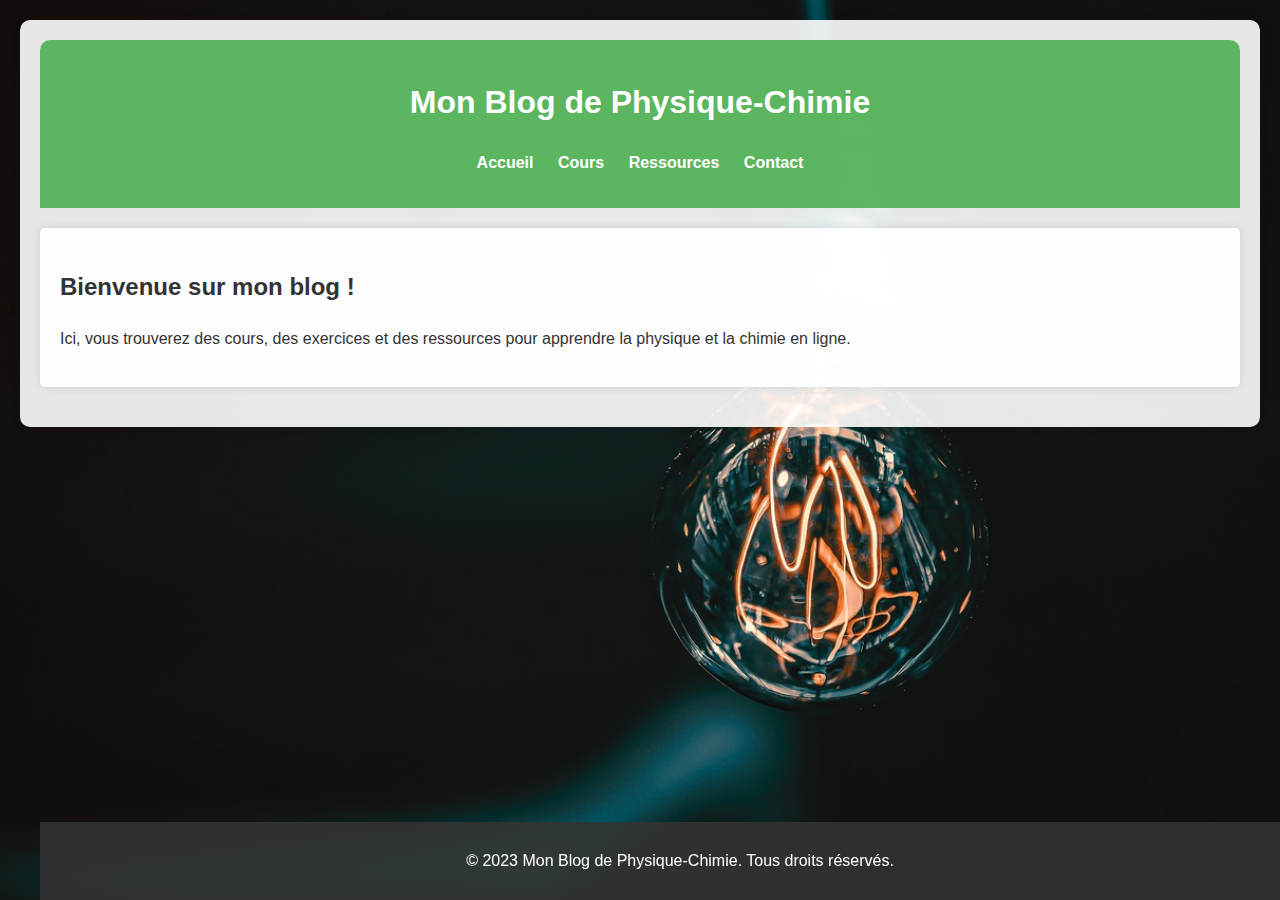
<file: index.html>
<!DOCTYPE html>
<html lang="fr">
<head>
    <meta charset="UTF-8">
    <meta name="viewport" content="width=device-width, initial-scale=1.0">
    <title>Accueil - Mon Blog de Physique-Chimie</title>
    <link rel="stylesheet" href="styles.css">
</head>
<body>
    <div class="container">
        <header>
            <h1>Mon Blog de Physique-Chimie</h1>
            <nav>
                <ul>
                    <li><a href="index.html">Accueil</a></li>
                    <li><a href="cours.html">Cours</a></li>
                    <li><a href="ressources.html">Ressources</a></li>
                    <li><a href="contact.html">Contact</a></li>
                </ul>
            </nav>
        </header>

        <section class="accueil-section">
            <h2>Bienvenue sur mon blog !</h2>
            <p>Ici, vous trouverez des cours, des exercices et des ressources pour apprendre la physique et la chimie en ligne.</p>
        </section>

        <footer>
            <p>&copy; 2023 Mon Blog de Physique-Chimie. Tous droits réservés.</p>
        </footer>
    </div>
</body>
</html>
</file>
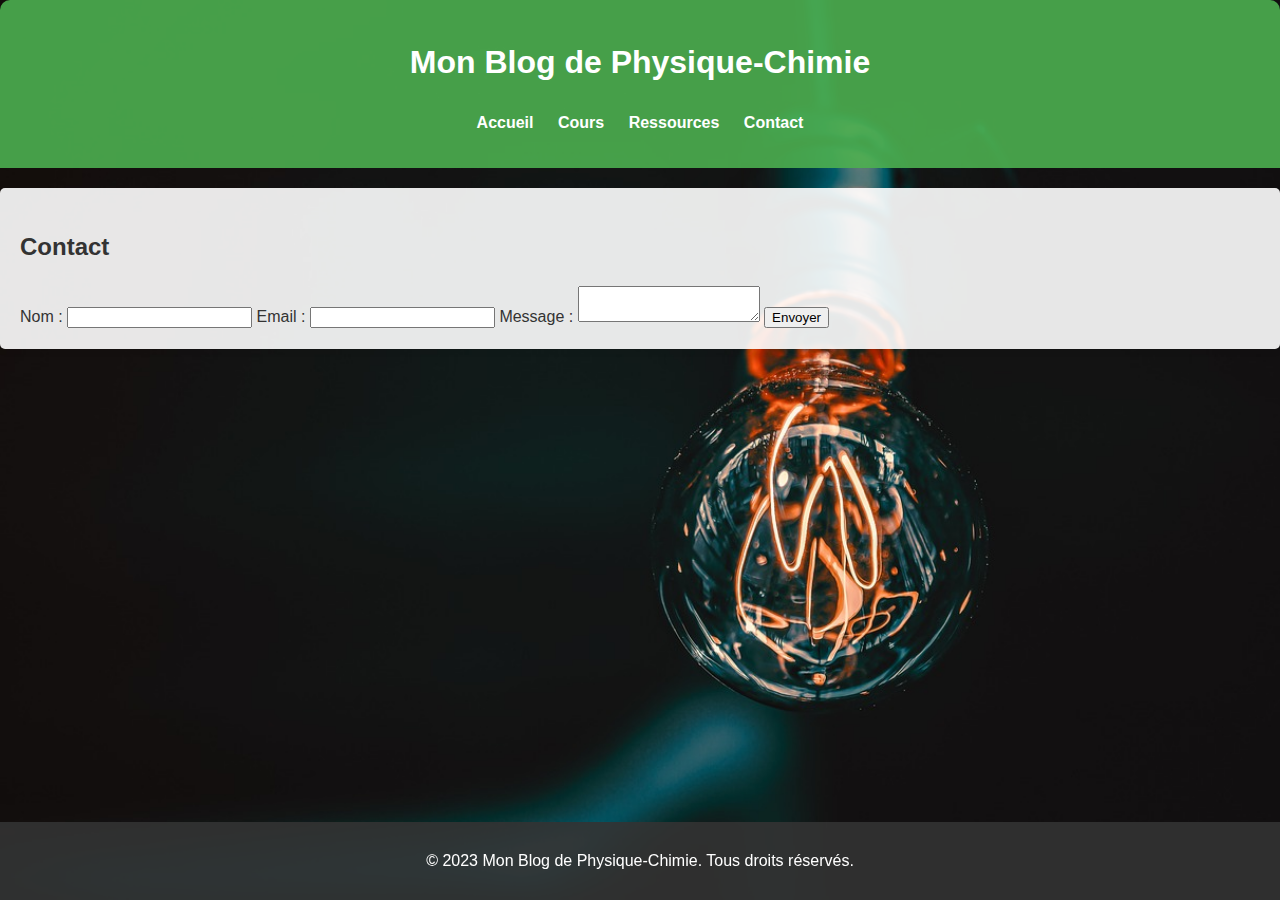
<file: contact.html>
<!DOCTYPE html>
<html lang="fr">
<head>
    <meta charset="UTF-8">
    <meta name="viewport" content="width=device-width, initial-scale=1.0">
    <title>Contact - Mon Blog de Physique-Chimie</title>
    <link rel="stylesheet" href="styles.css">
</head>
<body>
    <header>
        <h1>Mon Blog de Physique-Chimie</h1>
        <nav>
            <ul>
                <li><a href="index.html">Accueil</a></li>
                <li><a href="cours.html">Cours</a></li>
                <li><a href="ressources.html">Ressources</a></li>
                <li><a href="contact.html">Contact</a></li>
            </ul>
        </nav>
    </header>

    <section class="contact-section">
        <h2>Contact</h2>
        <form action="#" method="post">
            <label for="name">Nom :</label>
            <input type="text" id="name" name="name" required>

            <label for="email">Email :</label>
            <input type="email" id="email" name="email" required>

            <label for="message">Message :</label>
            <textarea id="message" name="message" required></textarea>

            <button type="submit">Envoyer</button>
        </form>
    </section>

    <footer>
        <p>&copy; 2023 Mon Blog de Physique-Chimie. Tous droits réservés.</p>
    </footer>
</body>
</html>
</file>
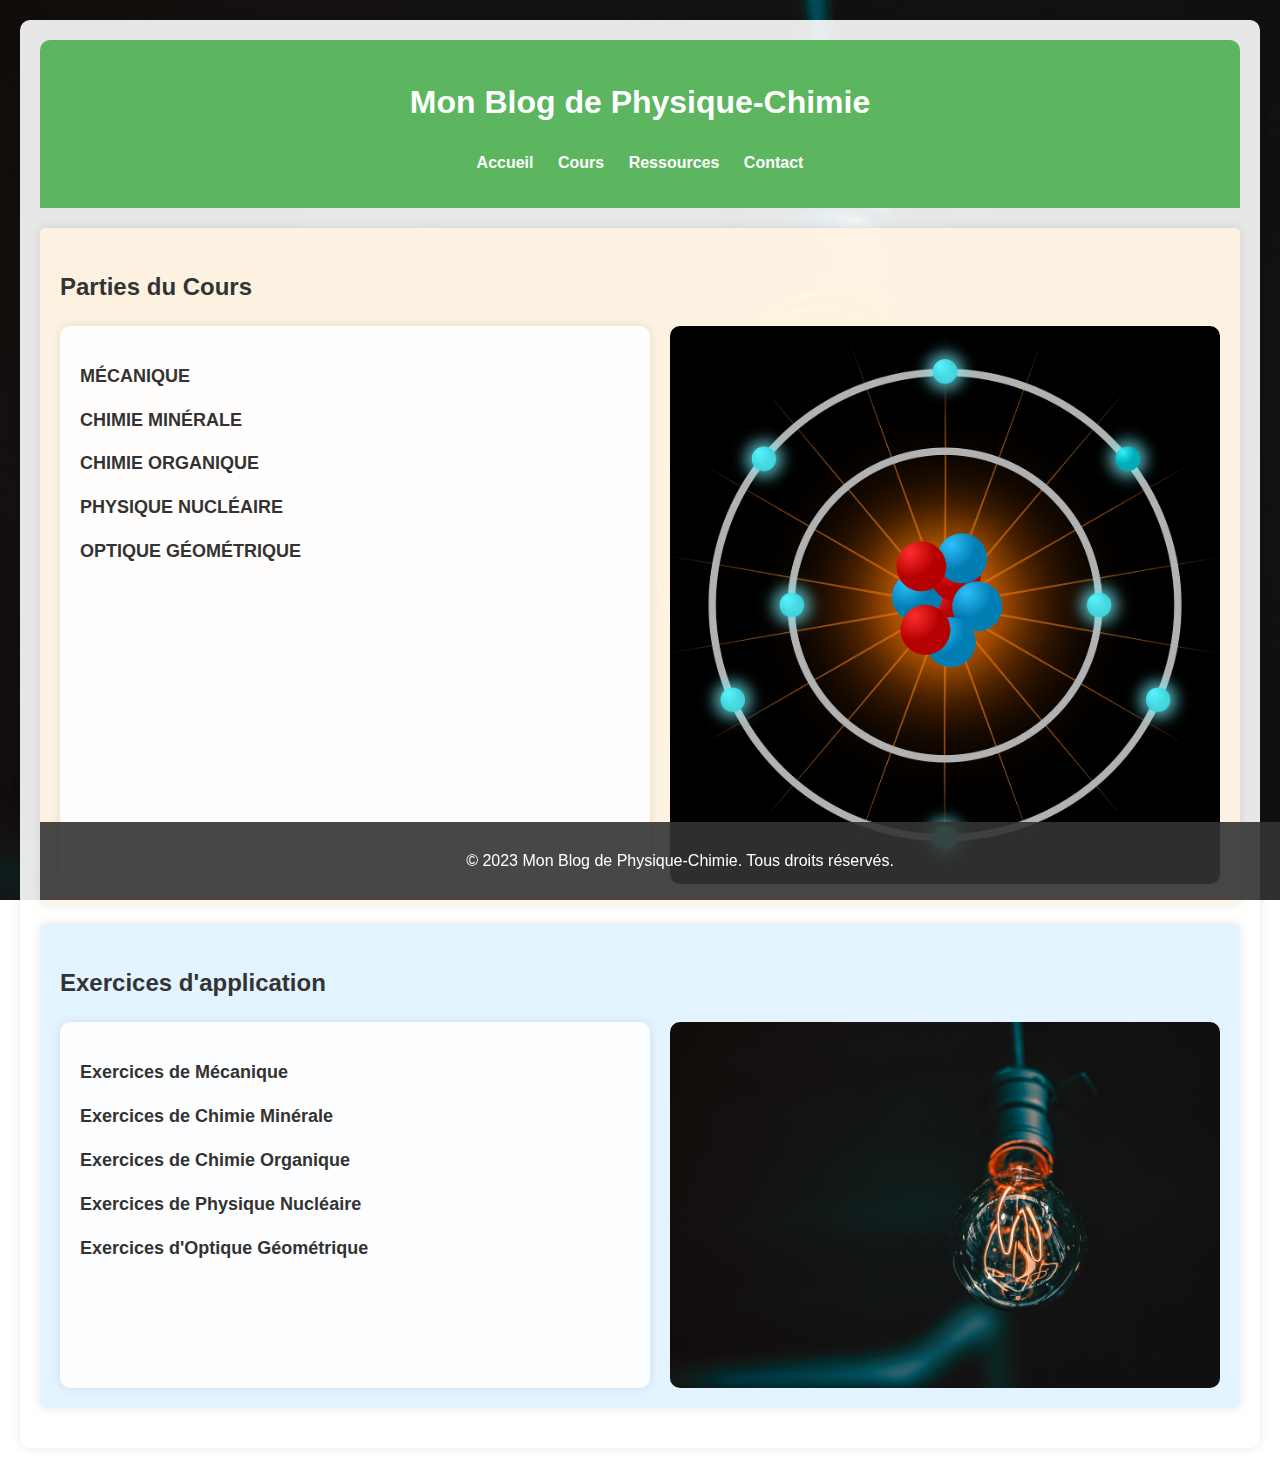
<file: cours.html>
<!DOCTYPE html>
<html lang="fr">
<head>
    <meta charset="UTF-8">
    <meta name="viewport" content="width=device-width, initial-scale=1.0">
    <title>Cours - Mon Blog de Physique-Chimie</title>
    <link rel="stylesheet" href="styles.css">
</head>
<body>
    <div class="container">
        <header>
            <h1>Mon Blog de Physique-Chimie</h1>
            <nav>
                <ul>
                    <li><a href="index.html">Accueil</a></li>
                    <li><a href="cours.html">Cours</a></li>
                    <li><a href="ressources.html">Ressources</a></li>
                    <li><a href="contact.html">Contact</a></li>
                </ul>
            </nav>
        </header>

        <!-- Section Cours -->
        <section class="cours-section">
            <h2>Parties du Cours</h2>
            <div class="cours-container">
                <!-- Liste des parties à gauche -->
                <div class="parties-list">
                    <ul>
                        <li><a href="#">MÉCANIQUE</a></li>
                        <li><a href="#">CHIMIE MINÉRALE</a></li>
                        <li><a href="#">CHIMIE ORGANIQUE</a></li>
                        <li><a href="#">PHYSIQUE NUCLÉAIRE</a></li>
                        <li><a href="#">OPTIQUE GÉOMÉTRIQUE</a></li>
                    </ul>
                </div>

                <!-- Image à droite -->
                <div class="cours-image">
                    <img src="assets/cour1.png" alt="Illustration des cours">
                </div>
            </div>
        </section>

        <!-- Section Exercices d'application -->
        <section class="exercices-section">
            <h2>Exercices d'application</h2>
            <div class="exercices-container">
                <!-- Liste des exercices à gauche -->
                <div class="exercices-list">
                    <ul>
                        <li><a href="#">Exercices de Mécanique</a></li>
                        <li><a href="#">Exercices de Chimie Minérale</a></li>
                        <li><a href="#">Exercices de Chimie Organique</a></li>
                        <li><a href="#">Exercices de Physique Nucléaire</a></li>
                        <li><a href="#">Exercices d'Optique Géométrique</a></li>
                    </ul>
                </div>

                <!-- Image à droite -->
                <div class="exercices-image">
                    <img src="assets/fn.jpg" alt="Illustration des exercices">
                </div>
            </div>
        </section>

        <footer>
            <p>&copy; 2023 Mon Blog de Physique-Chimie. Tous droits réservés.</p>
        </footer>
    </div>
</body>
</html>
</file>
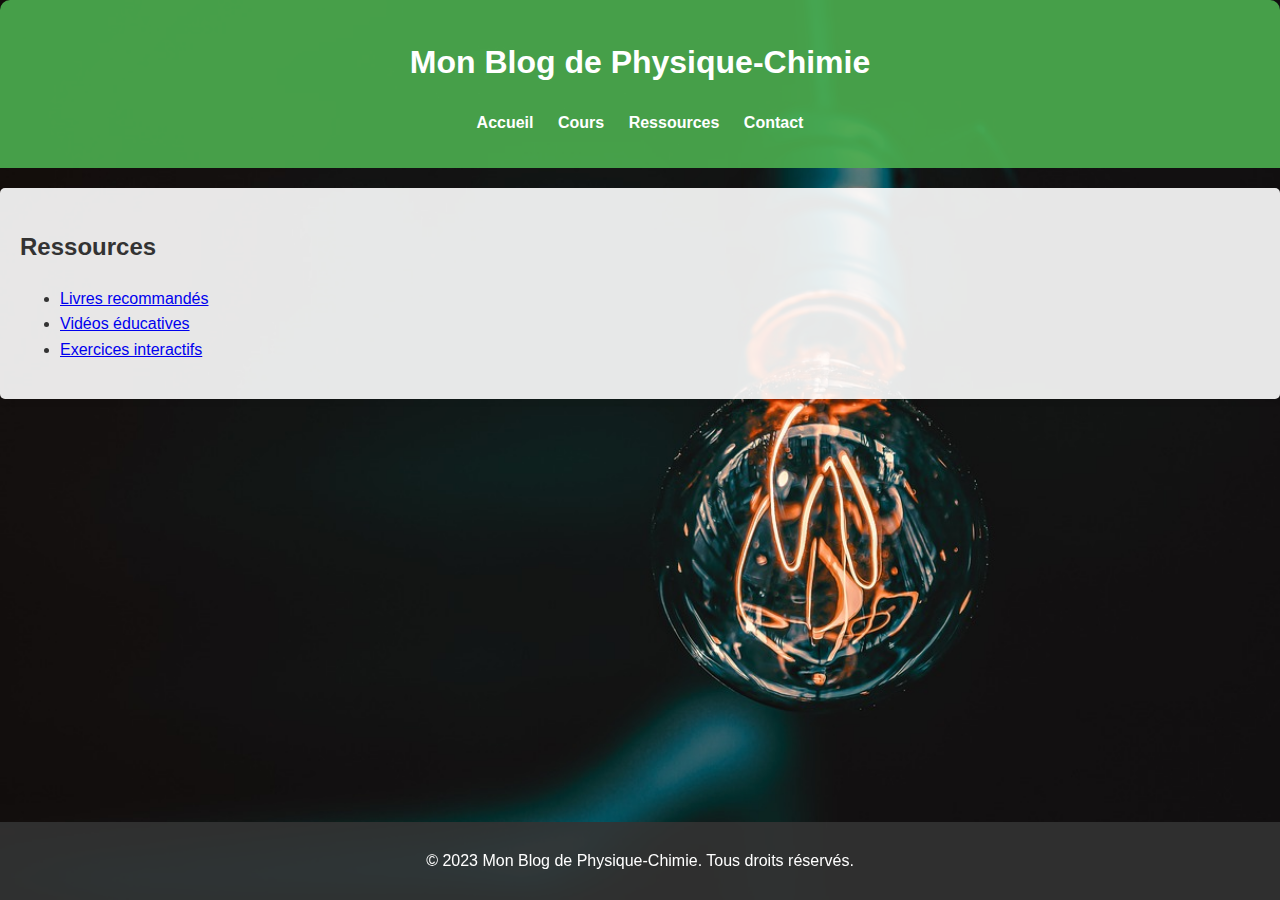
<file: ressources.html>
<!DOCTYPE html>
<html lang="fr">
<head>
    <meta charset="UTF-8">
    <meta name="viewport" content="width=device-width, initial-scale=1.0">
    <title>Ressources - Mon Blog de Physique-Chimie</title>
    <link rel="stylesheet" href="styles.css">
</head>
<body>
    <header>
        <h1>Mon Blog de Physique-Chimie</h1>
        <nav>
            <ul>
                <li><a href="index.html">Accueil</a></li>
                <li><a href="cours.html">Cours</a></li>
                <li><a href="ressources.html">Ressources</a></li>
                <li><a href="contact.html">Contact</a></li>
            </ul>
        </nav>
    </header>

    <section class="ressources-section">
        <h2>Ressources</h2>
        <ul>
            <li><a href="#">Livres recommandés</a></li>
            <li><a href="#">Vidéos éducatives</a></li>
            <li><a href="#">Exercices interactifs</a></li>
        </ul>
    </section>

    <footer>
        <p>&copy; 2023 Mon Blog de Physique-Chimie. Tous droits réservés.</p>
    </footer>
</body>
</html>
</file>
<file: styles.css>
/* Styles généraux */
body {
    font-family: Arial, sans-serif;
    line-height: 1.6;
    margin: 0;
    padding: 0;
    background-image: url('assets/fn.jpg'); /* Chemin de l'image de fond */
    background-size: cover; /* Couvre toute la page */
    background-position: center; /* Centre l'image */
    background-attachment: fixed; /* Fixe l'image pendant le défilement */
    color: #333; /* Couleur de texte par défaut */
}

/* Conteneur principal pour le contenu */
.container {
    background-color: rgba(255, 255, 255, 0.8); /* Fond blanc semi-transparent */
    padding: 20px;
    border-radius: 10px;
    margin: 20px auto;
    max-width: 1200px; /* Largeur maximale du contenu */
    box-shadow: 0 0 10px rgba(0, 0, 0, 0.1); /* Ombre légère */
}

header {
    background-color: rgba(76, 175, 80, 0.9); /* Vert semi-transparent */
    color: white;
    padding: 1rem 0;
    text-align: center;
    border-radius: 10px 10px 0 0; /* Coins arrondis en haut */
}

nav ul {
    list-style: none;
    padding: 0;
}

nav ul li {
    display: inline;
    margin: 0 10px;
}

nav ul li a {
    color: white;
    text-decoration: none;
    font-weight: bold;
}

section {
    padding: 20px;
    margin: 20px 0;
    border-radius: 5px;
    box-shadow: 0 0 10px rgba(0, 0, 0, 0.1);
    background-color: rgba(255, 255, 255, 0.9); /* Fond blanc semi-transparent */
}

footer {
    text-align: center;
    padding: 10px 0;
    background-color: rgba(51, 51, 51, 0.9); /* Gris semi-transparent */
    color: white;
    position: fixed;
    width: 100%;
    bottom: 0;
}

/* Styles généraux */
body {
    font-family: Arial, sans-serif;
    line-height: 1.6;
    margin: 0;
    padding: 0;
    background-image: url('assets/fn.jpg');
    background-size: cover;
    background-position: center;
    background-attachment: fixed;
    color: #333;
}

.container {
    background-color: rgba(255, 255, 255, 0.9);
    padding: 20px;
    border-radius: 10px;
    margin: 20px auto;
    max-width: 1200px;
    box-shadow: 0 0 10px rgba(0, 0, 0, 0.1);
    animation: fadeIn 1s ease-in-out; /* Animation d'apparition */
}

@keyframes fadeIn {
    from {
        opacity: 0;
        transform: translateY(20px);
    }
    to {
        opacity: 1;
        transform: translateY(0);
    }
}

header {
    background-color: rgba(76, 175, 80, 0.9);
    color: white;
    padding: 1rem 0;
    text-align: center;
    border-radius: 10px 10px 0 0;
    animation: slideDown 0.5s ease-in-out; /* Animation du header */
}

@keyframes slideDown {
    from {
        transform: translateY(-100%);
    }
    to {
        transform: translateY(0);
    }
}

nav ul {
    list-style: none;
    padding: 0;
}

nav ul li {
    display: inline;
    margin: 0 10px;
}

nav ul li a {
    color: white;
    text-decoration: none;
    font-weight: bold;
    transition: color 0.3s ease; /* Transition de couleur au survol */
}

nav ul li a:hover {
    color: #ffeb3b; /* Jaune au survol */
}

section {
    padding: 20px;
    margin: 20px 0;
    border-radius: 5px;
    box-shadow: 0 0 10px rgba(0, 0, 0, 0.1);
    background-color: rgba(255, 255, 255, 0.9);
    animation: fadeInUp 0.8s ease-in-out; /* Animation des sections */
}

@keyframes fadeInUp {
    from {
        opacity: 0;
        transform: translateY(20px);
    }
    to {
        opacity: 1;
        transform: translateY(0);
    }
}

footer {
    text-align: center;
    padding: 10px 0;
    background-color: rgba(51, 51, 51, 0.9);
    color: white;
    position: fixed;
    width: 100%;
    bottom: 0;
    animation: slideUp 0.5s ease-in-out; /* Animation du footer */
}

@keyframes slideUp {
    from {
        transform: translateY(100%);
    }
    to {
        transform: translateY(0);
    }
}

/* Styles spécifiques pour la section Cours */
.cours-section {
    background-color: rgba(255, 243, 224, 0.9);
}

.cours-container {
    display: flex;
    flex-wrap: wrap;
    gap: 20px;
    align-items: stretch;
}

.parties-list {
    flex: 1;
    min-width: 250px;
    background-color: rgba(255, 255, 255, 0.9);
    padding: 20px;
    border-radius: 10px;
    box-shadow: 0 0 10px rgba(0, 0, 0, 0.1);
    transition: transform 0.3s ease, box-shadow 0.3s ease; /* Effet de survol */
}

.parties-list:hover {
    transform: scale(1.02); /* Légère augmentation de taille */
    box-shadow: 0 0 20px rgba(0, 0, 0, 0.2); /* Ombre plus prononcée */
}

.parties-list h2 {
    color: #ef6c00;
    margin-top: 0;
    font-size: 24px;
}

.parties-list ul {
    list-style-type: none;
    padding: 0;
}

.parties-list ul li {
    margin-bottom: 15px;
}

.parties-list ul li a {
    text-decoration: none;
    color: #333;
    font-weight: bold;
    font-size: 18px;
    transition: color 0.3s ease; /* Transition de couleur au survol */
}

.parties-list ul li a:hover {
    color: #ef6c00;
}

.cours-image {
    flex: 1;
    display: flex;
    align-items: stretch;
    transition: transform 0.3s ease; /* Effet de survol */
}

.cours-image:hover {
    transform: scale(1.05); /* Légère augmentation de taille */
}

.cours-image img {
    width: 100%;
    height: 100%;
    object-fit: cover;
    border-radius: 10px;
}

/* Styles spécifiques pour la section Exercices */
.exercices-section {
    background-color: rgba(224, 242, 255, 0.9);
}

.exercices-container {
    display: flex;
    flex-wrap: wrap;
    gap: 20px;
    align-items: stretch;
}

.exercices-list {
    flex: 1;
    min-width: 250px;
    background-color: rgba(255, 255, 255, 0.9);
    padding: 20px;
    border-radius: 10px;
    box-shadow: 0 0 10px rgba(0, 0, 0, 0.1);
    transition: transform 0.3s ease, box-shadow 0.3s ease; /* Effet de survol */
}

.exercices-list:hover {
    transform: scale(1.02); /* Légère augmentation de taille */
    box-shadow: 0 0 20px rgba(0, 0, 0, 0.2); /* Ombre plus prononcée */
}

.exercices-list h2 {
    color: #1976d2;
    margin-top: 0;
    font-size: 24px;
}

.exercices-list ul {
    list-style-type: none;
    padding: 0;
}

.exercices-list ul li {
    margin-bottom: 15px;
}

.exercices-list ul li a {
    text-decoration: none;
    color: #333;
    font-weight: bold;
    font-size: 18px;
    transition: color 0.3s ease; /* Transition de couleur au survol */
}

.exercices-list ul li a:hover {
    color: #1976d2;
}

.exercices-image {
    flex: 1;
    display: flex;
    align-items: stretch;
    transition: transform 0.3s ease; /* Effet de survol */
}

.exercices-image:hover {
    transform: scale(1.05); /* Légère augmentation de taille */
}

.exercices-image img {
    width: 100%;
    height: 100%;
    object-fit: cover;
    border-radius: 10px;
}

/* Responsive Design */
@media (max-width: 768px) {
    .cours-container,
    .exercices-container {
        flex-direction: column;
    }

    .cours-image img,
    .exercices-image img {
        height: auto;
    }

    .parties-list h2,
    .exercices-list h2 {
        font-size: 20px;
    }

    .parties-list ul li a,
    .exercices-list ul li a {
        font-size: 16px;
    }
}
</file>
